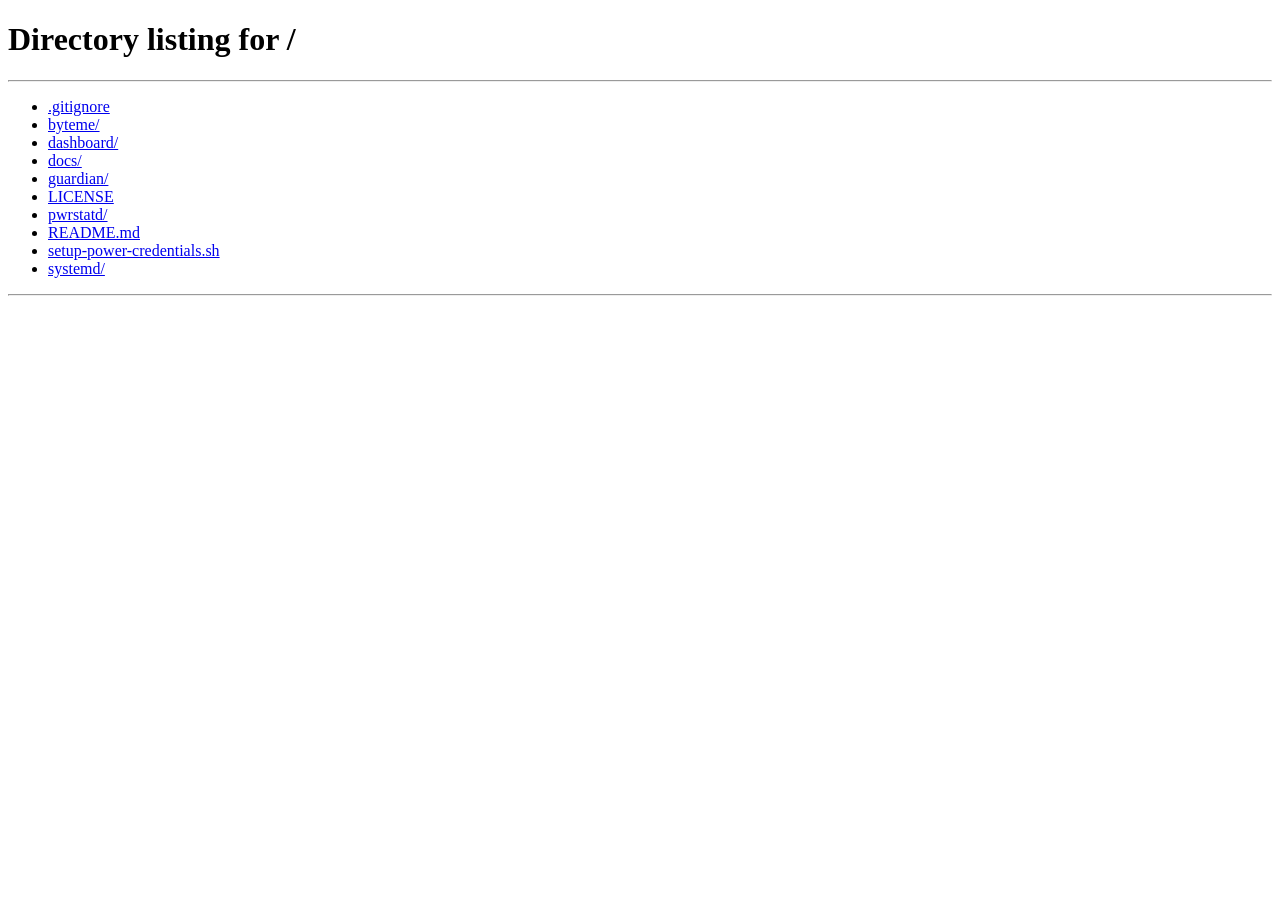
<file: dashboard/static/settings.html>
<!doctype html>
<html lang="en"><head><meta charset="utf-8"><title>byteme2 power</title>
<meta http-equiv="refresh" content="0; url=/#settings"><meta name="theme-color" content="#000000">
<style>html,body{background:#000;color:#a4aebd;font:14px system-ui,sans-serif}</style></head>
<body><script>location.replace("/#settings")</script><p><a href="/#settings" style="color:#8ea8ff">Settings moved to the Settings tab</a></p></body></html>
</file>
